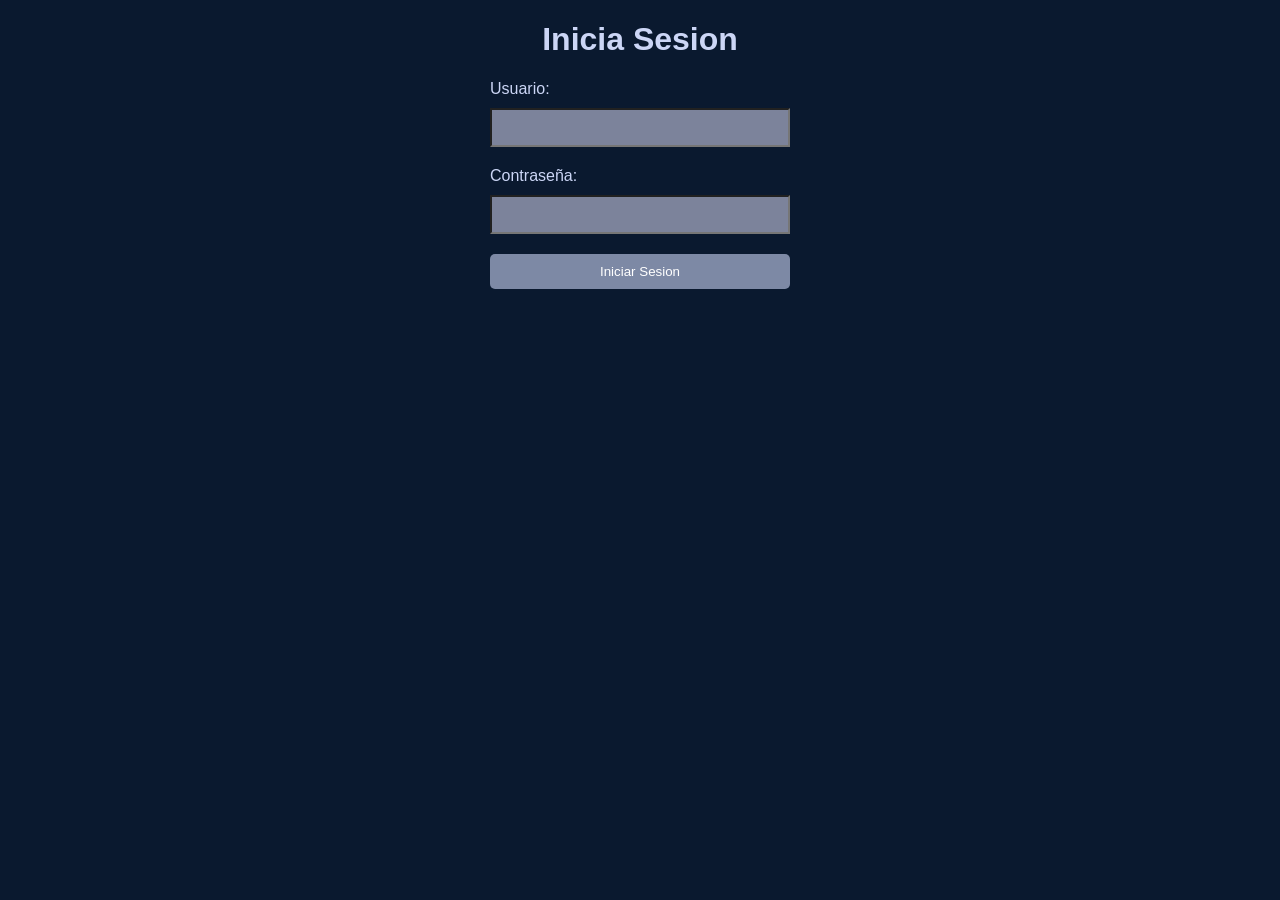
<file: 01_web_dev/index.html>
<!DOCTYPE html>
<html lang="es">
<head>
    <meta charset="UTF-8">
    <meta name="viewport" content="width=device-width, initial-scale=1.0">
    <title>Login</title>
    <link rel="stylesheet" href="sub/static/estilo/styles.css">
    <link rel="icon" type="image/x-icon" href="static/imagenes/logo.png">
</head>
<body class="lgin">
    <h1 class="form-heading">Inicia Sesion</h1>
    <form id="loginForm" class="form-container">
        <div>
            <label for="username" class="form-label">Usuario:</label>
            <input type="text" id="username" name="username" required class="form-input">
        </div>
        <div>
            <label for="password" class="form-label">Contraseña:</label>
            <input type="password" id="password" name="password" required class="form-input">
        </div>
        <button type="submit" class="form-submit">Iniciar Sesion</button>
    </form>

    <script src="sub/static/loginprocessor.js"></script>
</body>
</html>
</file>
<file: 01_web_dev/sub/static/estilo/styles.css>
body {
    background-color: #0a192f;
    color: #ccd6f6;
    font-family: Arial, Helvetica, sans-serif;
  }

.active {
    background-color: #4cc932;
}

ul {
    list-style-type: none;
    margin: 0;
    padding: 0;
    overflow: hidden;
    background-color: #38444d;
}
  
li {
    float: left;
}
  
li a, .dropbtn {
    display: inline-block;
    color: white;
    text-align: center;
    padding: 14px 16px;
    text-decoration: none;
}
  
li a:hover, .dropdown:hover .dropbtn {
    background-color: #9c9c9c;
}
  
li.dropdown {
    display: inline-block;
    background-color: #4cc932;
}
  
.dropdown-content {
    display: none;
    position: absolute;
    background-color: #172a46;
    z-index: 1;
}
  
.dropdown-content a {
    color: white;
    padding: 12px 16px;
    text-decoration: none;
    display: block;
    text-align: left;
}
  
.dropdown-content a:hover {background-color: black;}
  
.dropdown:hover .dropdown-content {
    display: block;
}

.logout {
    display: inline-block;
    border-radius: 4px;
    background-color: #f4511e;
    border: none;
    color: #FFFFFF;
    text-align: center;
    font-size: 18px;
    padding: 10px 20px;
    width: auto;
    transition: all 0.5s;
    cursor: pointer;
    margin: 5px;
    height: 40px;
    cursor: pointer;
}

.logout span {
    cursor: pointer;
    display: inline-block;
    position: relative;
    transition: 0.5s;
}

.logout span:after {
    content: '\00bb';
    position: absolute;
    opacity: 0;
    top: 0;
    right: -20px;
    transition: 0.5s;
}
  
.logout:hover span {
    padding-right: 25px;
}
  
.logout:hover span:after {
    opacity: 1;
    right: 0;
}

.form-container {
    width: 300px;
    margin: 0 auto;
}

.form-heading {
    text-align: center;
}

.form-label {
    display: block;
    margin-bottom: 10px;
}

.form-input {
    width: 100%;
    padding: 10px;
    margin-bottom: 20px;
    box-sizing: border-box;
}

.form-submit {
    width: 100%;
    padding: 10px;
    background-color: #7d89a5;
    color: #fff;
    border: none;
    border-radius: 5px;
    cursor: pointer;
}

.form-submit:hover {
    background-color: #485877;
}

input {
    background-color: #7c839b;
}

.logo {
    width: auto;
    height: 50px;
    float: right;
}
</file>
